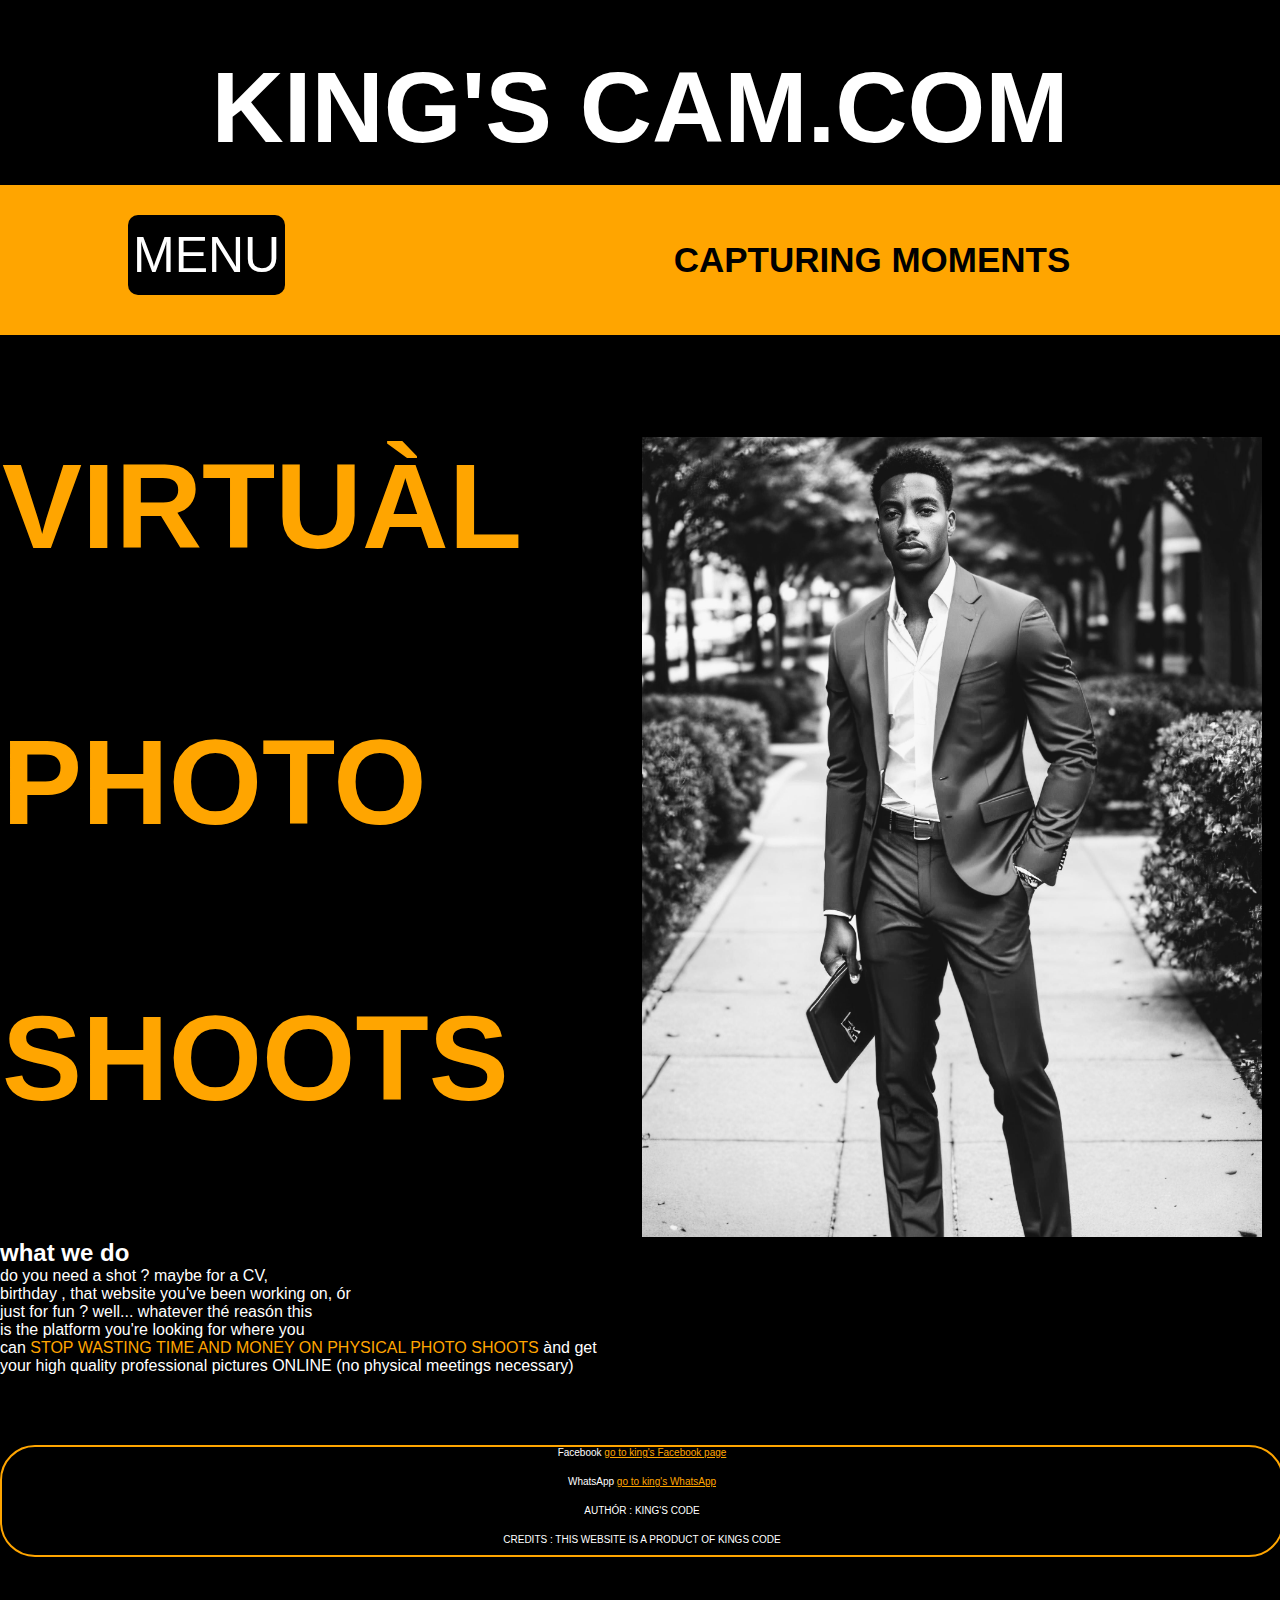
<file: index.html>
<!DOCTYPE html>
<html>
<head>
    <meta http-equiv="content-type" content="text/html; charset=utf-8" />
    <title> KING'S CAM</title>

    <link rel="stylesheet" href="home.css" type="text/css" media="all" />
</head>
<body>
    <center><h1 class="header"> KING'S CAM.COM</h1></center>
    <nav>
        <button id="menu">MENU</button>
        <h2 style="color:black; text-transform: uppercase; display:inline; margin-left:30%; font-size:35px"> capturing moments</h2>
        <br />
        <br />
    <center> 
            <ul id="menu_drop"> 
            <li><a href="#" target="parent"> <span id="emph">home</span></a></li> 
            <li><a href="about us.html" target="parent">about us</a></li>
            <li><a href="contact us.html">contact</a></li>
            <button id="close">X</button>
        </ul>
    </center>
    </nav>
    
     <div id="hero_section">
         <div id="text">
             <h2>
                 VIRTUÀL <br /> <br /> PHOTO <br /><br /> SHOOTS
             </h2>
         </div>
         <div id="pic">
             
         </div>
         
     </div>
   
   <div id="blog">
       <h2> what we do </h2>
       <p> do you need a shot ? maybe for a CV, <br />
       birthday , that website you've been working on, ór <br />
       just for fun ?  well... whatever thé reasón this <br /> 
       is the platform you're looking for where you <br />
       can <span id="emph">STOP WASTING TIME AND MONEY ON PHYSICAL PHOTO SHOOTS </span> 
        ànd get <br /> your high quality  professional pictures ONLINE (no physical meetings necessary)</p>
   </div>
   
   
   
   
   


<script type="text/javascript" charset="utf-8">
    var menu = document.getElementById("menu")
    var menu_dp = document.getElementById("menu_drop")
        var close = document.getElementById("close")
    menu.onclick = function (){
        menu_dp.style.display="block"
    }
    close.onclick = function (){
        menu_dp.style.display ="none"
    }
    
    
    
</script>
<footer>
    <p> Facebook <span id="emph"> <a href="https://www.facebook.com/profile.php?id=100073360917618&mibextid=ZbWKwL"> go to king's Facebook page</a></span></p>
    <br /> <p> WhatsApp <span id="emph"><a href="https://wa.link/y9b1f9"> go to king's WhatsApp</a></span></p>
    <br /> <p> AUTHÓR : KING'S CODE </p>
   <br />  <p>CREDITS : THIS WEBSITE IS A PRODUCT OF KINGS CODE</p>
</footer>
</body>
</html>
</file>
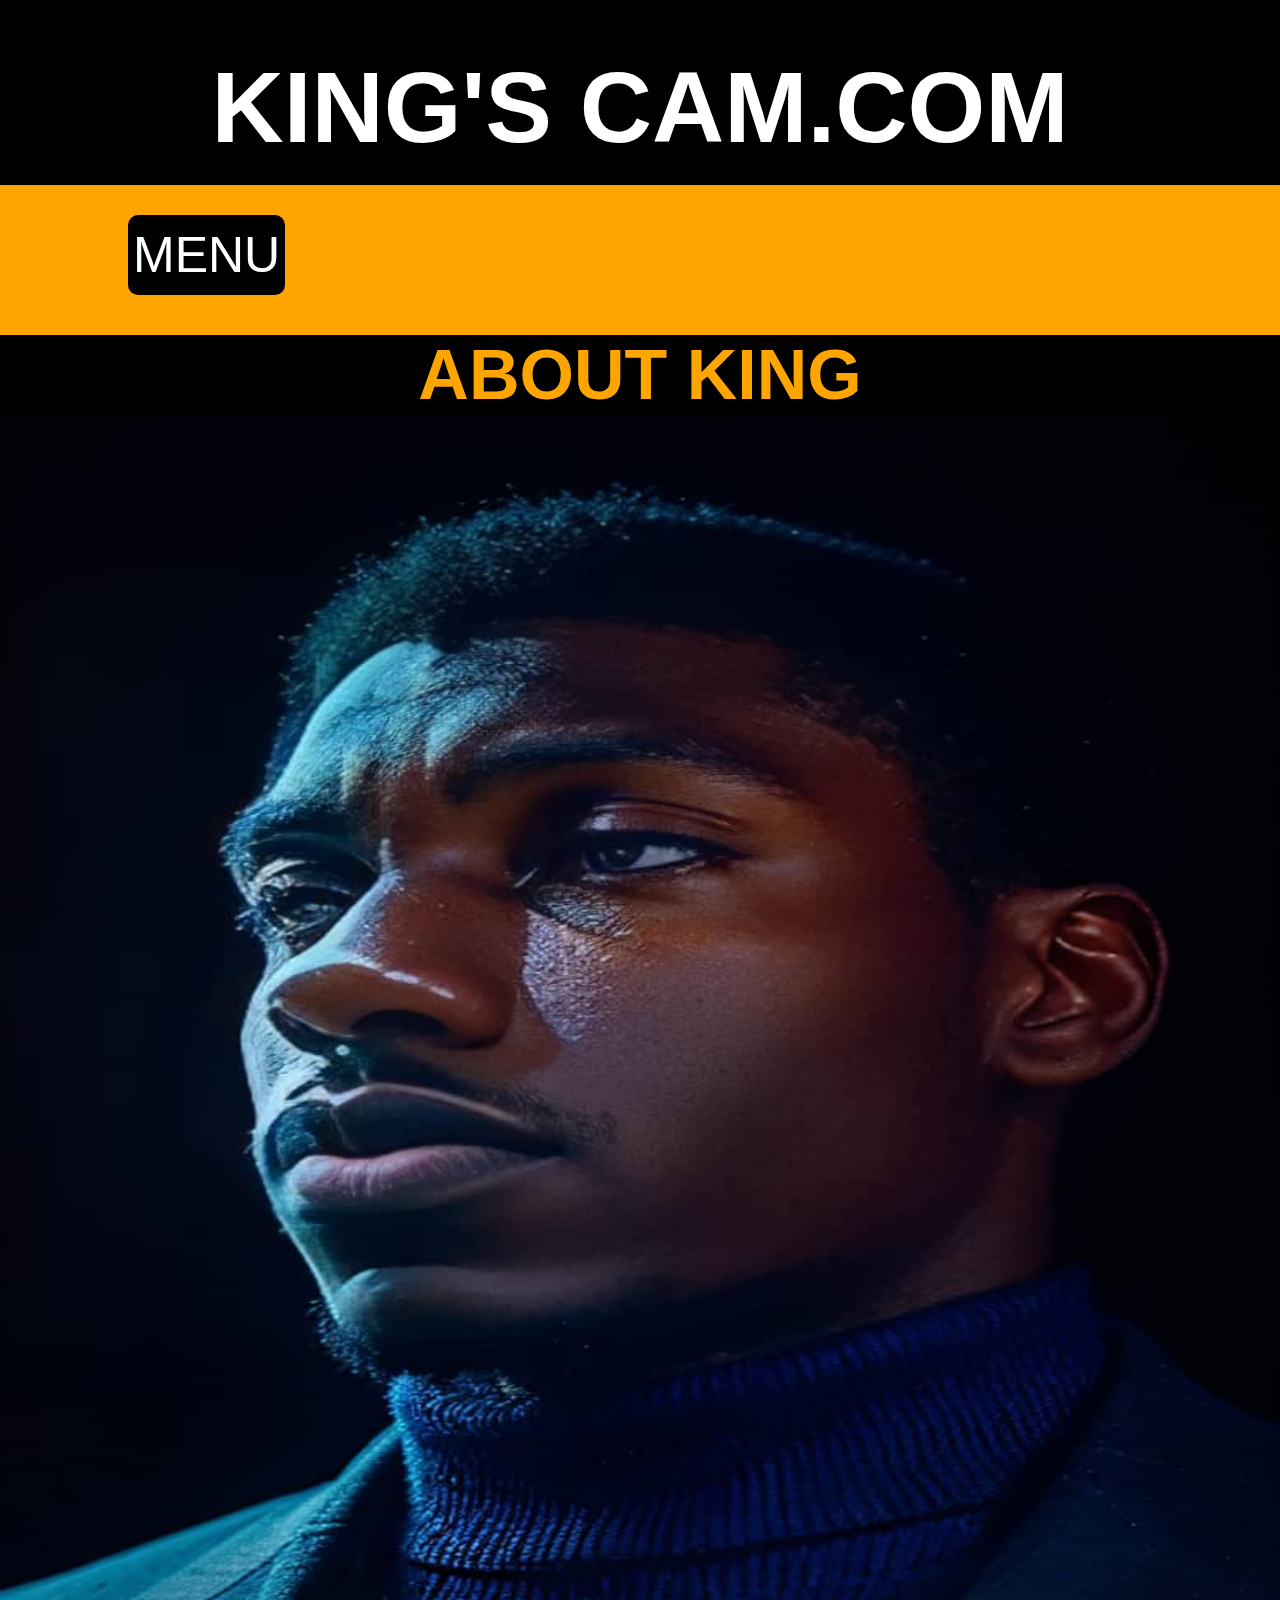
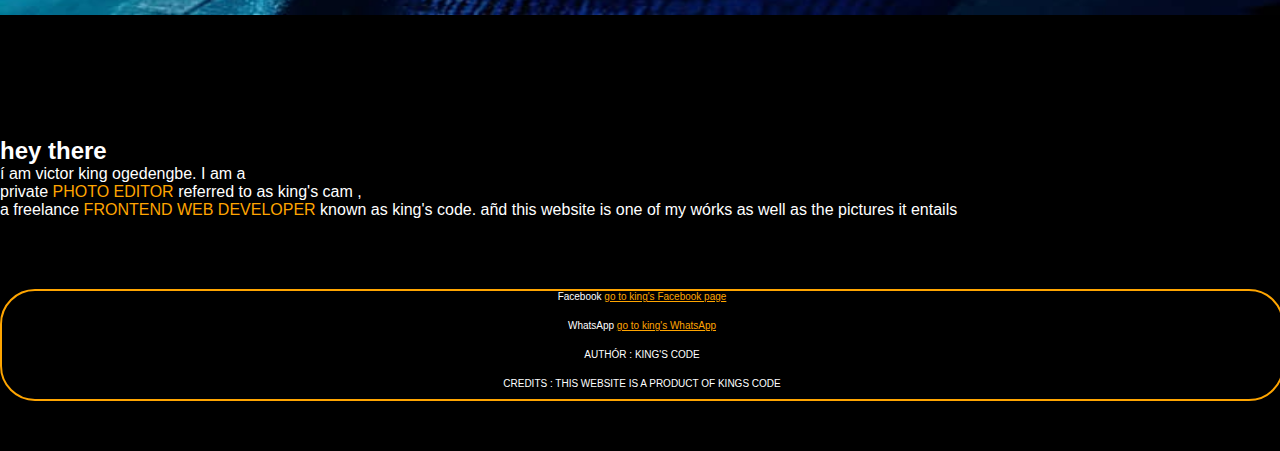
<file: about us.html>
<!DOCTYPE html>
<html>
<head>
    <meta http-equiv="content-type" content="text/html; charset=utf-8" />
    <title>ABOUT KING</title>

    <link rel="stylesheet" href="home.css" type="text/css" media="all" />
</head>
<body>
    <center><h1 class="header"> KING'S CAM.COM</h1></center>
    <nav>
        <button id="menu">MENU</button>
        
        <br />
        <br />
    <center> 
            <ul id="menu_drop"> 
            <li><a href="index.html">home</a></li> 
            <li><a href="#" <span id="emph"> about us</span></a></li>
            <li><a href="contact us.html ">contact us </a></li>
            <button id="close">X</button>
        </ul>
    </center>
    </nav>
    
    <center style="margín-top:50px;"><h2 id="emph" style="font-size:70px;"> ABOUT KING</h2></center>
   <img src="p9.jpg" alt="picture of king" height="1200vw" width="100%"/>
   <br />
   <br />
    <div id="blog" class="ablog">
       <p> <h2> hey there</h2> í am victor king ogedengbe.  
        I am a <br /> private <span id="emph"> PHOTO EDITOR </span>  referred to as king's cam , <br /> a freelance <span id="emph">  FRONTEND WEB DEVELOPER</span>  known as king's code.  añd this website is one of my wórks 
        as well as the pictures it entails</p>
    </div>
    
    
    
    
    
    
    
    
<script type="text/javascript" charset="utf-8">
    var menu = document.getElementById("menu")
    var menu_dp = document.getElementById("menu_drop")
        var close = document.getElementById("close")
    menu.onclick = function (){
        menu_dp.style.display="block"
    }
    close.onclick = function (){
        menu_dp.style.display ="none"
    }
    
    
</script>

<footer>
    <p> Facebook <span id="emph"> <a href="https://www.facebook.com/profile.php?id=100073360917618&mibextid=ZbWKwL"> go to king's Facebook page</a></span></p>
    <br /> <p> WhatsApp <span id="emph"><a href="https://wa.link/y9b1f9"> go to king's WhatsApp</a></span></p>
    <br /> <p> AUTHÓR : KING'S CODE </p>
   <br />  <p>CREDITS : THIS WEBSITE IS A PRODUCT OF KINGS CODE</p>
</footer>
</body>
</html>
</file>
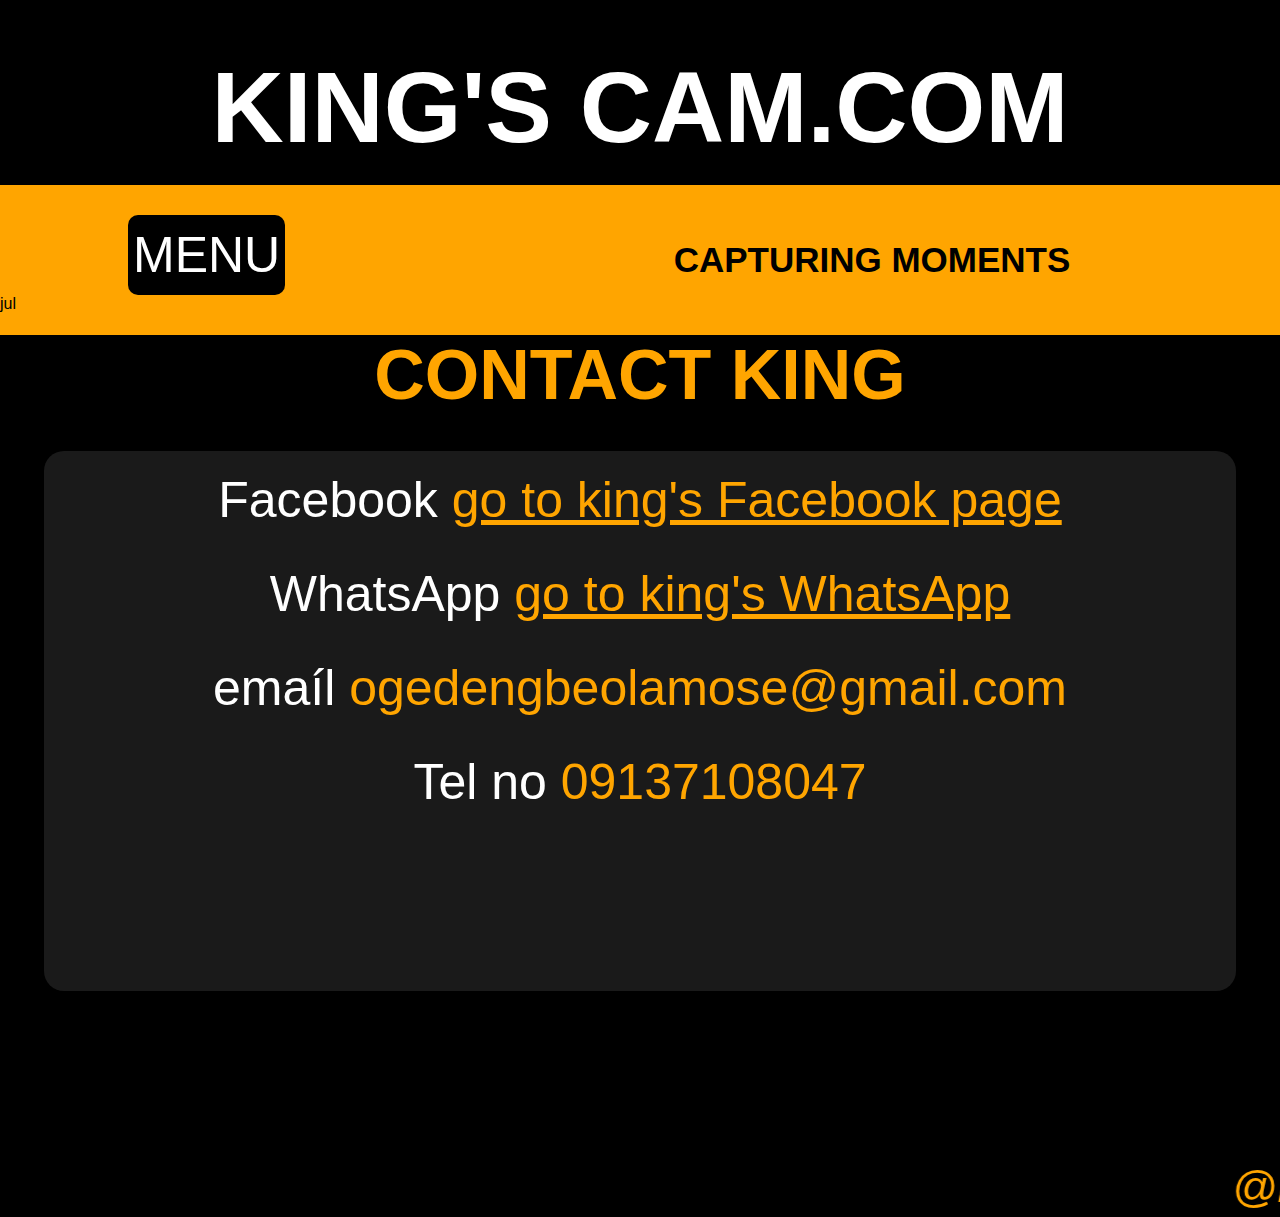
<file: contact us.html>
<!DOCTYPE html>
<html>
<head>
    <meta http-equiv="content-type" content="text/html; charset=utf-8" />
    <title>ABOUT KING</title>

    <link rel="stylesheet" href="home.css" type="text/css" media="all" />
</head>
<body>
    <center><h1 class="header"> KING'S CAM.COM</h1></center>
    <nav>
        <button id="menu">MENU</button>
         <h2 style="color:black; text-transform: uppercase; display:inline; margin-left:30%; font-size:35px"> capturing moments</h2>
        <br />jul
        <br />
    <center> 
            <ul id="menu_drop"> 
            <li><a href="index.html">home</a></li> 
            <li><a href="about us.html"> about us</a></li>
            <li><a href="#"> <span id="emph">contact us</span></a></li>
            <button id="close">X</button>
        </ul>
    </center>
    </nav>
    
    <center style="margín-top:50px;"><h2 id="emph" style="font-size:70px;"> CONTACT KING</h2></center>
   
   <br />
   <br />
   <center>
   <div class="link">
       <p> Facebook <span id="emph"> <a href="https://www.facebook.com/profile.php?id=100073360917618&mibextid=ZbWKwL"> go to king's Facebook page</a></span></p>
    <br /> <br /> <p> WhatsApp <span id="emph"><a href="https://wa.link/y9b1f9"> go to king's WhatsApp</a></span></p>
    <br /> <br /><p> emaíl <span id="emph"> ogedengbeolamose@gmail.com</span> </p>
   <br /> <br /> <p> Tel no <span id="emph"> 09137108047</span> </p>
   </div>
   </center>
       
    
    <marquee direction="left" > <span id="emph"> @king's cam capturing moments </span></marquee>
    
   
    
    
    
    
<script type="text/javascript" charset="utf-8">
    var menu = document.getElementById("menu")
    var menu_dp = document.getElementById("menu_drop")
        var close = document.getElementById("close")
    menu.onclick = function (){
        menu_dp.style.display="block"
    }
    close.onclick = function (){
        menu_dp.style.display ="none"
    }
    
    
</script>


</body>
</html>
</file>
<file: home.css>
*{
    margin: 0;
    padding: 0;
    font-family: Sans-Serif;
    
}
body{
    background-color: black;
}
.header{
    margin-top: 50px;
    margin-bottom: 20px;
    font-size: 100px;
    color: white;
}

nav{
    height: 150px;
    width: 100%;
    background-color:orange;
}
li a{
    text-decoration: none;
    color: white;
    font-size: 50px;
    text-transform: uppercase;
}
#menu_drop{
    margin-top: 50px;
    justify-content: center;
    list-style-type: none;
    width: 90%;
    height: 200px;
    display: none;
    justify-content:space-around;
    background-color: black;
    opacity: 70%;
    border-radius: 30px;
    
}
#menu,#close,#pack,#cart{
    text-transform:uppercase;
    height: 80px;
    width:fit-content;
    font-size: 50px;
    margin-top: 30px;
    margin-left: 10%;
    color: white;
    background-color:black;
    padding:5px;
    border:none;
    border-radius: 10px;
}

#close{
    min-width: 80px;
    margin: 0px;
}
#hero_section{
    width:100%;
    display:flex;
    margin-top:100px;
}
#hero_section #text{
    width: 50%;
    height: 800px;
    border: 2px solid black;
    font-size: 80px;
    font-weight: bold;
    color: orange;
    
}
#hero_section #pic{
    background-image: url('p10.jpg');
    background-repeat: no-repeat;
    background-size: contain;
    width: 50%;
    height: 800px;
    border: 2px solid black;
    animation-name: picx;
    animation-duration: 120s;
    animation-iteration-count: infinite;
    animation-timing-function: ease-in-out;
}
@keyframes picx {
    10%{
        background-image: url('P1.jpg');
    }
    15%{
         background-image: url('p2.jpg'); 
    }
    20%{
         background-image: url('p4.jpg'); 
    }
    25%{
          background-image: url('p5.jpg');
    }
    30%{
          background-image: url('p6.jpg');
    }
    35%{
         background-image: url(p8.jpg); 
    }
    100%{
         background-image: url('p9.jpg'); 
    }
}
#blog{
    color:white;
}
#emph, footer p a , .link p a{
    color: orange;
}
 footer{
     margin-top:70px;
     border: 2px solid orange;
      height: fit-content;
      padding-bottom: 10px;
    width: 100%;
    background-color: black;
    text-align: center;
    border-radius: 35px;
    margin-bottom: 50px;
 }
 footer p{
     color: white;
     font-size: 10px;
 }
 /*about us page*/
 
 .ablog{
     margin-top: 100px;
 }
 .link p{
     color: white;
     font-size: 50px;
 }
 .link{
     width: 90%;
     height: 500px;
     background-color:rgba( 255, 255,255 ,0.1) ;
     border-radius:20px;
     padding:20px;
 }
 
 marquee {
     margin-top: 170px;
     font-style: italic;
     font-size: 45px;
     animation-duration: 1s;
     
     
 }
</file>
